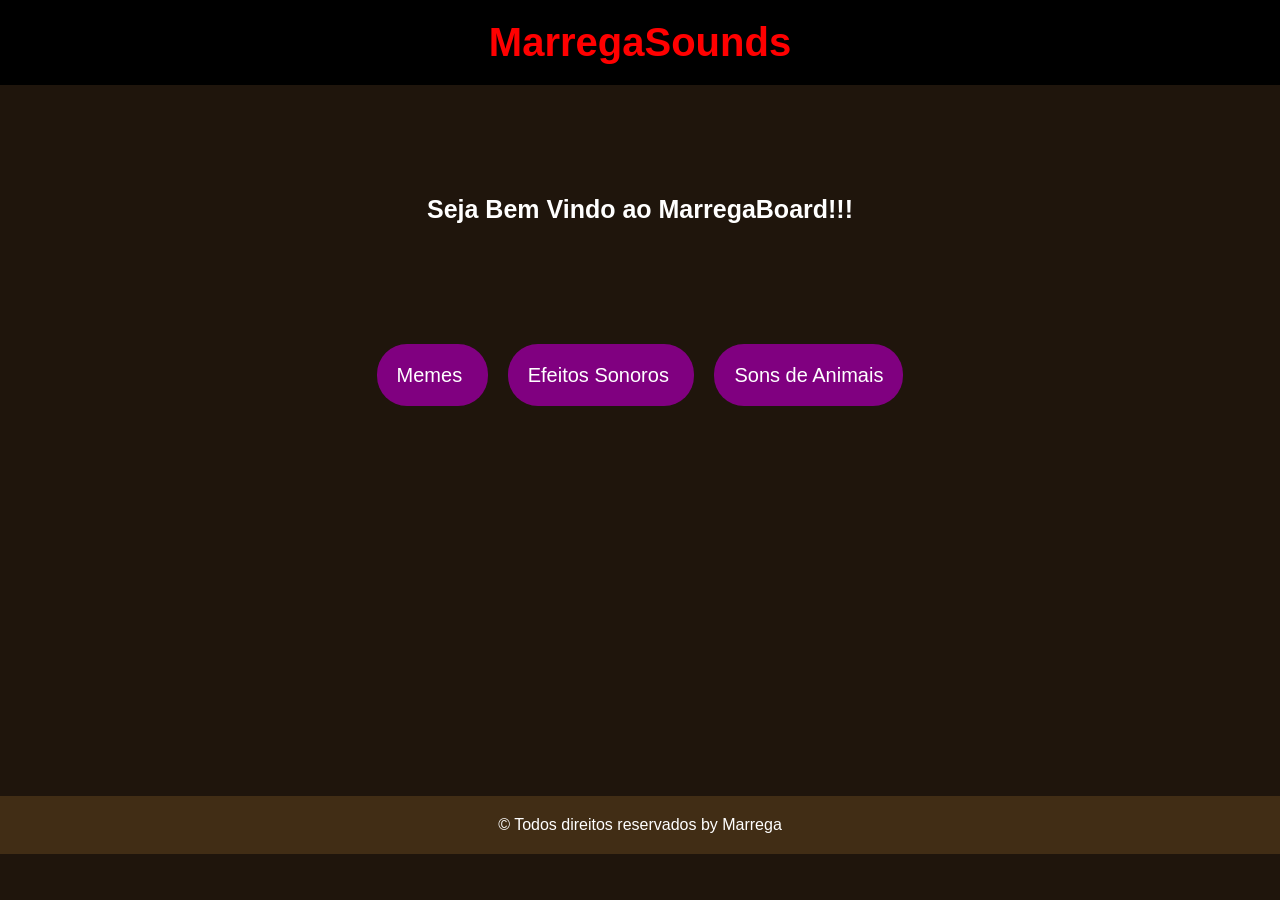
<file: index.html>
<!DOCTYPE html>
<html lang="pt-br">
<head>
    <meta charset="UTF-8">
    <meta name="viewport" content="width=device-width, initial-scale=1.0">
    <title>MarregaSounds</title>
    <link rel="stylesheet" href="./style.css">
    <link rel="shortcut icon" href="./assents/favicon.ico" type="image/x-icon">
</head>
<body>
    <header class="cabecalho">
        <h1 class="titulo">
            MarregaSounds
        </h1>
    </header>
    <main class="conteudo">
        
        <h2 class="subtitulo">
            Seja Bem Vindo ao MarregaBoard!!!
        </h2>

        <a href="./memes.html" class="tema_memes">
            Memes
        </a>
        
        <a href="./efsonoros.html" class="tema_sonoros">
            Efeitos Sonoros
        </a>

        <a href="./animais.html" class="tema_animais">
            Sons de Animais
        </a>
    </main>

    <footer class="rodape">
        &copy Todos direitos reservados by Marrega
    </footer>
</body>
</html>
</file>
<file: style.css>
:root {
  --primary-color: #000000;
  --secundary-color: #1f150c;
  --tertiary-color: #412d15;
  --button-color: #800080;
  --button-hover: #FFC0CB;
  --font-color: #ffff;
  --font-title: "Poppins", sans-serif;
  --font-text: "Inter", sans-serif;
}
* {
  margin: 0;
  padding: 0;
  box-sizing: border-box;
}

body {
  background-color: var(--secundary-color);
  color: var(--font-color);
  font-family: var(--font-text);
  display: flex;
  flex-direction: column;
}

.cabecalho {
  background-color: var(--primary-color);
  padding: 20px;
  text-align: center;
}

.cabecalho a{
  color: var(--font-color);
  text-decoration: none;
  font-size: 18px;
}

.titulo {
  font-family: var(--font-title);
  font-size: 40px;
  color: red;
}

.conteudo {
  text-align: center;
  min-height: 79vh;
  padding: 30px;
}

.subtitulo {
  margin-top: 80px;
  margin-bottom: 140px;
  font-size: 25px;
  color: var(--font-color);
}

.tema_memes,
.tema_sonoros,
.tema_animais {
  width: 220px;
  padding: 20px;
  margin: 10px;
  border-radius: 30px;
  background-color: var(--button-color);
  color: var(--font-color);
  text-decoration: none;
  font-size: 20px;
  transition: 0.2s;
}

.tema_memes:hover,
.tema_sonoros:hover,
.tema_animais:hover {
  background-color: var(--button-hover);
  transform: scale(1.05);
}

.destaque {
  width: 100%;
  max-width: 700px;
  height: 400px;
  margin: 0 auto 30px;
  background-color: var(--primary-color);
  border-radius: 15px;
}

#imagem {
  width: 100%;
  height: 100%;
  object-fit: contain;
}

.Sons {
  display: grid;
  grid-template-columns: repeat(3, 200px);
  justify-content: center;
  gap: 15px;
  max-width: 700px;
  margin: auto;
}

.tecla {
  width: 200px;
  min-height: 70px;
  padding: 15px;
  border: none;
  border-radius: 10px;
  background-color: var(--button-color);
  color: var(--font-color);
  font-size: 17px;
  cursor: pointer;
  transition: 0.2s;
}

.tecla:hover {
  background-color: var(--button-hover);
  transform: scale(1.05);
}

.tecla:active {
  transform: scale(0.95);
}

.rodape {
  padding: 20px;
  text-align: center;
  background-color: var(--tertiary-color);
  color: var(--font-color);
}
</file>
